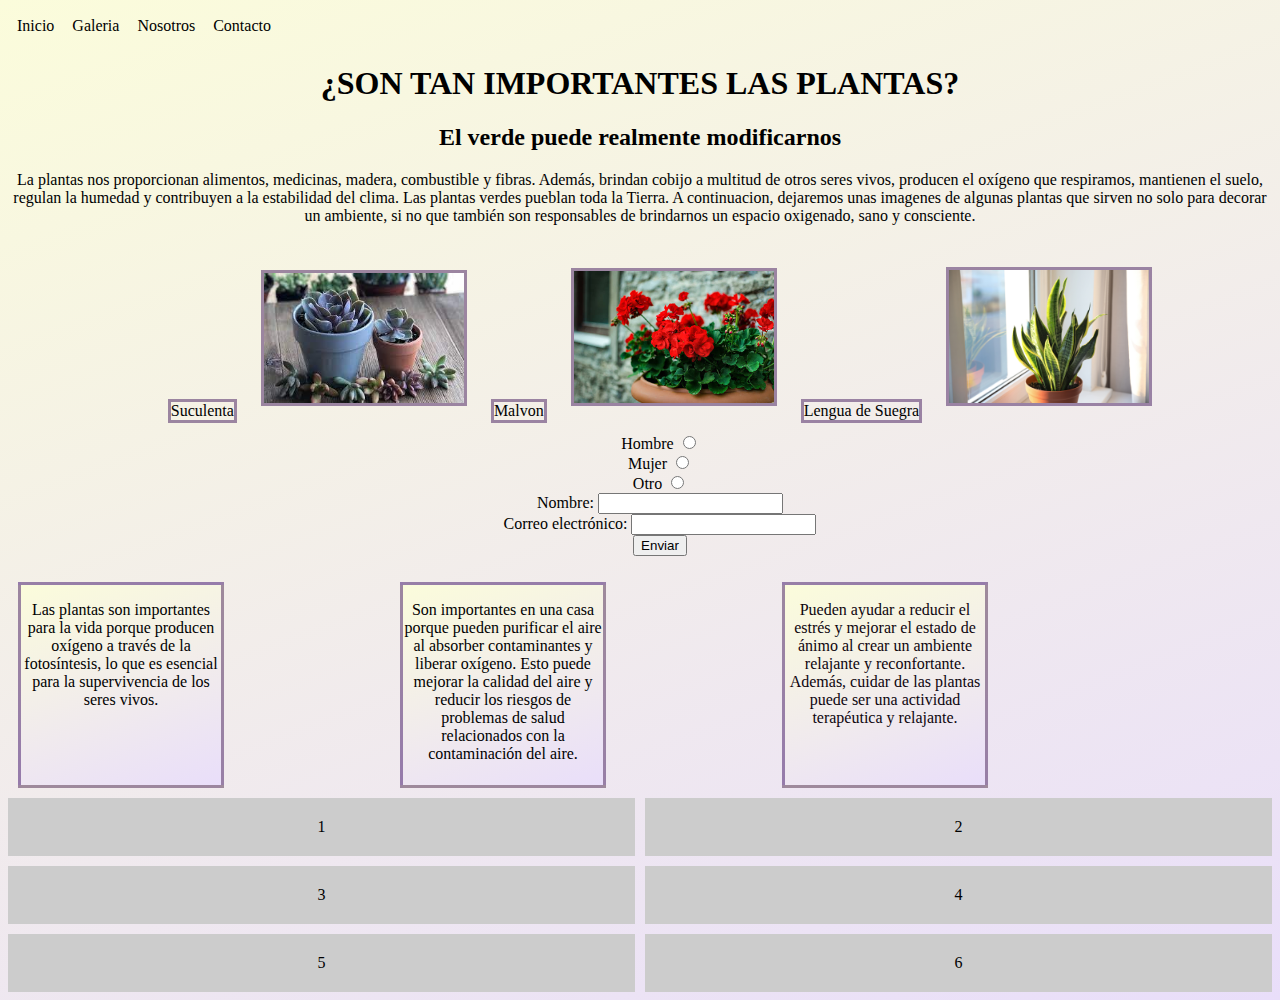
<file: index.html>
<!DOCTYPE html>
<html lang="en">

<head>
    <meta charset="UTF-8">
    <meta http-equiv="X-UA-Compatible" content="IE=edge">
    <meta name="viewport" content="width=device-width, initial-scale=1.0">
    <title>Plantas Para en el hogar</title>
    <link rel="stylesheet" href="/styles.css">
</head>

<body class="fondoCelestito">
    <header>
        <div class="container">
            <div>Inicio</div>
            <div>Galeria</div>
            <div>Nosotros</div>
            <div>Contacto</div>
        </div>
        <h1>¿SON TAN IMPORTANTES LAS PLANTAS?</h1>
        <h2>El verde puede realmente modificarnos</h2>
        <p> La plantas nos proporcionan alimentos, medicinas, madera, combustible y fibras.
            Además, brindan cobijo a multitud de otros seres vivos, producen el oxígeno que respiramos, mantienen el
            suelo, regulan la humedad y contribuyen a la estabilidad del clima. Las plantas verdes pueblan toda la
            Tierra. A continuacion, dejaremos unas imagenes de algunas plantas que sirven no solo para decorar un
            ambiente, si no que también son responsables de brindarnos un espacio oxigenado, sano y consciente.
        </p>
        <main id="fondoCelestito">
            <ul>
                <li>Suculenta</li>
                <li><img src="img/suculenta.jpg" alt="Suculenta"></li>
                <li>Malvon</li>
                <li><img src="img/malvon.jpg" alt="Malvon"></li>
                <li>Lengua de Suegra</li>
                <li><img src="img/planta-lengua-de-suegra-beneficios.jpg" alt="Lengua de suegra"></li>

                <div>
                    <form>
                        <label for="hombre">Hombre</label>
                        <input type="radio" name="genero" value="hombre" />
                </div>
                <div>
                    <label for="hombre">Mujer</label>
                    <input type="radio" name="genero" value="mujer" />
                </div>
                <div>
                    <label for="hombre">Otro</label>
                    <input type="radio" name="genero" value="otro" />
                </div>
                </form>

                <form>
                    <div>
                        <label for="nombre">Nombre:</label>
                        <input type="text" id="nombre" name="nombre">
                    </div>
                    <div>
                        <label for="email">Correo electrónico:</label>
                        <input type="email" id="email" name="email">
                    </div>
                    <div>
                        <input type="submit" value="Enviar">
                </form>
                </div>

            </ul>

            <div class="padreflex">
                <div class="uno">
                    <p>Las plantas son importantes para la vida porque producen oxígeno a través de la fotosíntesis, lo
                        que es esencial para la supervivencia de los seres vivos.</p>
                </div>
                <div class="dos">
                    <p>Son importantes en una casa porque pueden purificar el aire al absorber contaminantes y liberar
                        oxígeno. Esto puede mejorar la calidad del aire y reducir los riesgos de problemas de salud
                        relacionados con la contaminación del aire.</p>
                </div>
                <div class="tres">
                    <p>Pueden ayudar a reducir el estrés y mejorar el estado de ánimo al crear un ambiente relajante y
                        reconfortante. Además, cuidar de las plantas puede ser una actividad terapéutica y relajante.
                    </p>
                </div>
            </div>

            <div class="containeruno">
                <div class="box box-1">1</div>
                <div class="box box-2">2</div>
                <div class="box box-3">3</div>
                <div class="box box-4">4</div>
                <div class="box box-5">5</div>
                <div class="box box-6">6</div>
            </div>



    </header>

</body>

</html>
</file>
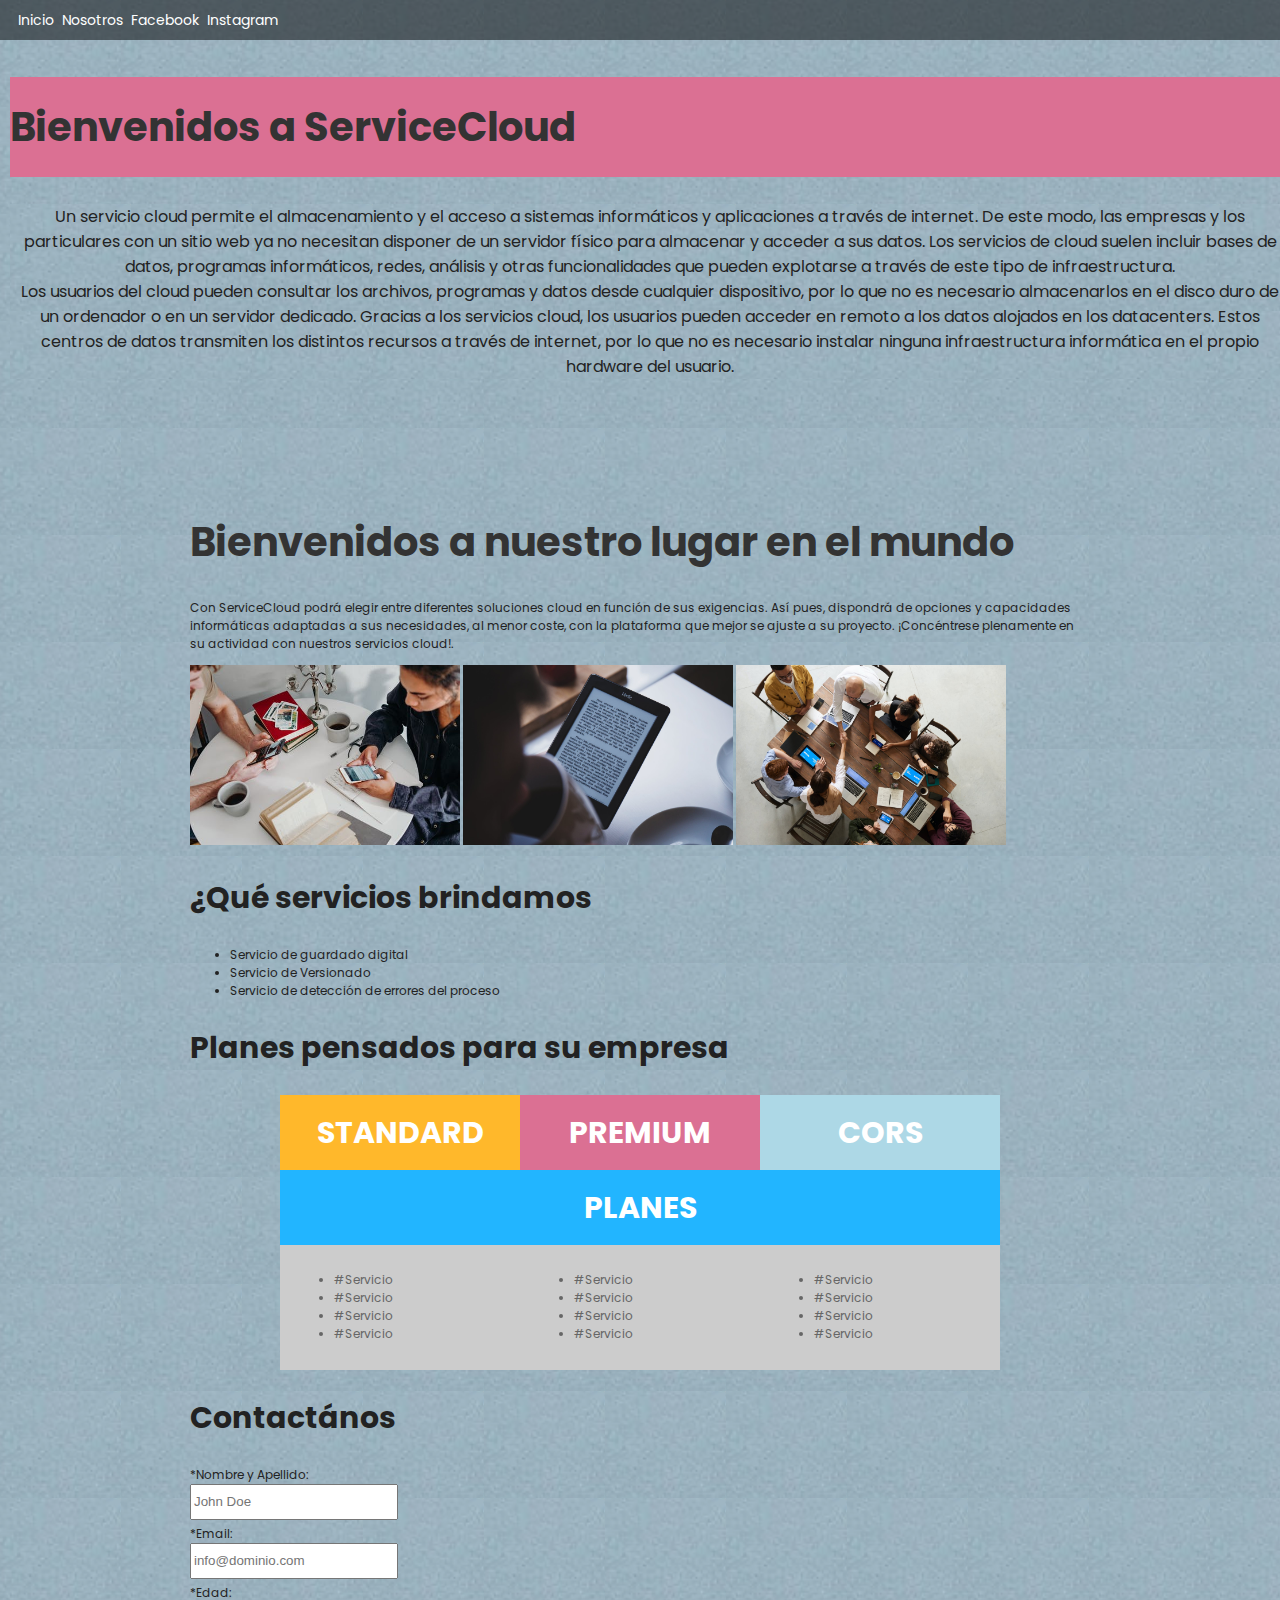
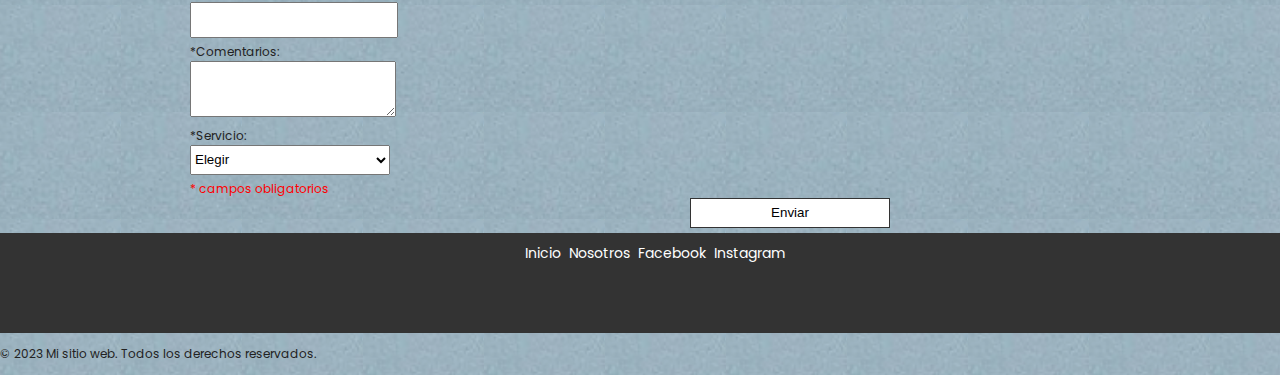
<file: pages/index.html>
<!DOCTYPE html>
<html lang="en">

<head>
    <meta charset="UTF-8">
    <meta name="viewport" content="width=device-width, initial-scale=1.0">
    <title>Fundamentos de HTML</title>
    <link rel="stylesheet" href="../css/styles.css">

</head>

<body>
    <nav> <a href="../pages/index.html" title="inicio">Inicio</a>
        <a href="../pages/nosotros.html" title="nosotros">Nosotros</a>
        <a href="http://www.facebook.com" title="facebook" target="_blank">Facebook</a>
        <a href="http://www.instagram.com" title="instagram" target="_blank"> Instagram </a>
    </nav>

    <header>
        <h1> Bienvenidos a ServiceCloud</h1>

        <p> Un servicio cloud permite el almacenamiento y el acceso a sistemas informáticos y aplicaciones a través de
            internet. De este modo, las empresas y los particulares con un sitio web ya no necesitan disponer de un
            servidor físico para almacenar y acceder a sus datos. Los servicios de cloud suelen incluir bases de datos,
            programas informáticos, redes, análisis y otras funcionalidades que pueden explotarse a través de este tipo
            de infraestructura.<br>
            Los usuarios del cloud pueden consultar los archivos, programas y datos desde cualquier dispositivo, por lo
            que no es necesario almacenarlos en el disco duro de un ordenador o en un servidor dedicado. Gracias a los
            servicios cloud, los usuarios pueden acceder en remoto a los datos alojados en los datacenters. Estos
            centros de datos transmiten los distintos recursos a través de internet, por lo que no es necesario instalar
            ninguna infraestructura informática en el propio hardware del usuario.<br>
        </p>

    </header>

    <main>
        <h1>Bienvenidos a nuestro lugar en el mundo</h1>
        <p> Con ServiceCloud podrá elegir entre diferentes soluciones cloud en función de sus exigencias. Así pues,
            dispondrá de opciones y capacidades informáticas adaptadas a sus necesidades, al menor coste, con la
            plataforma que mejor se ajuste a su proyecto. ¡Concéntrese plenamente en su actividad con nuestros servicios
            cloud!.<br>
        </p>

        <img src="../img/imagen-01.jpeg" alt="imagen-01">
        <img src="../img/imagen-02.jpeg" alt="imagen-02">
        <img src="../img/imagen-03.jpeg" alt="imagen-03">

        <h2>¿Qué servicios brindamos</h2>
        <ul>
            <li> Servicio de guardado digital </li>
            <li> Servicio de Versionado </li>
            <li> Servicio de detección de errores del proceso </li>

        </ul>
        <h2> Planes pensados para su empresa</h2>
        <table>
            <tr>
                <th style="background-color: #FFB82B;">STANDARD</th>
                <th style="background-color: #DB7093;">PREMIUM</th>
                <th style="background-color: #ADD8E6;">CORS</th>
            </tr>
            <tr>
                <th colspan="3"> PLANES </th>
            </tr>
            <tr>
                <td>
                    <ul>
                        <li> #Servicio</li>
                        <li> #Servicio</li>
                        <li> #Servicio</li>
                        <li> #Servicio</li>
                    </ul>
                </td>
                <td>
                    <ul>
                        <li> #Servicio</li>
                        <li> #Servicio</li>
                        <li> #Servicio</li>
                        <li> #Servicio</li>
                    </ul>
                </td>
                <td>
                    <ul>
                        <li> #Servicio</li>
                        <li> #Servicio</li>
                        <li> #Servicio</li>
                        <li> #Servicio</li>
                    </ul>
                </td>
            </tr>

        </table>


        <h2> Contactános</h2>
        <form>

            <label>*Nombre y Apellido:<br><input type="text" name="nombre" placeholder="John Doe" required></label> <br>
            <label>*Email:<br> <input type="email" name="email" placeholder="info@dominio.com" required></label> <br>
            <label>*Edad:<br><input type="text" min="18" max="100" name="edad" required></label> <br>
            <label>*Comentarios:<br><textarea name="comentarios" required></textarea></label> <br>
            <label>*Servicio:<br> <select name="servicio" required>
                    <option value=""> Elegir </option>
                    <option value="digital"> Guardado Digital</option>
                    <option value="versionado">Versionado</option>
                    <option value="errores"> Errores de proceso</option>
                </select> </label>


            <br>
            <span> * campos obligatorios</span>
            <button>Enviar</button>

        </form>

    </main>


    <footer>
        <nav> <a href="../pages/index.html" title="inicio">Inicio</a>
            <a href="../pages/nosotros.html" title="nosotros">Nosotros</a>
            <a href="http://www.facebook.com" title="facebook" target="_blank">Facebook</a>
            <a href="http://www.instagram.com" title="instagram" target="_blank"> Instagram </a>
        </nav>
    </footer>



    <script>
        alert("¡Bienvenido a ServiceCloud!");
    </script>
    <p>&copy; 2023 Mi sitio web. Todos los derechos reservados.</p>
</body>

</html>
</file>
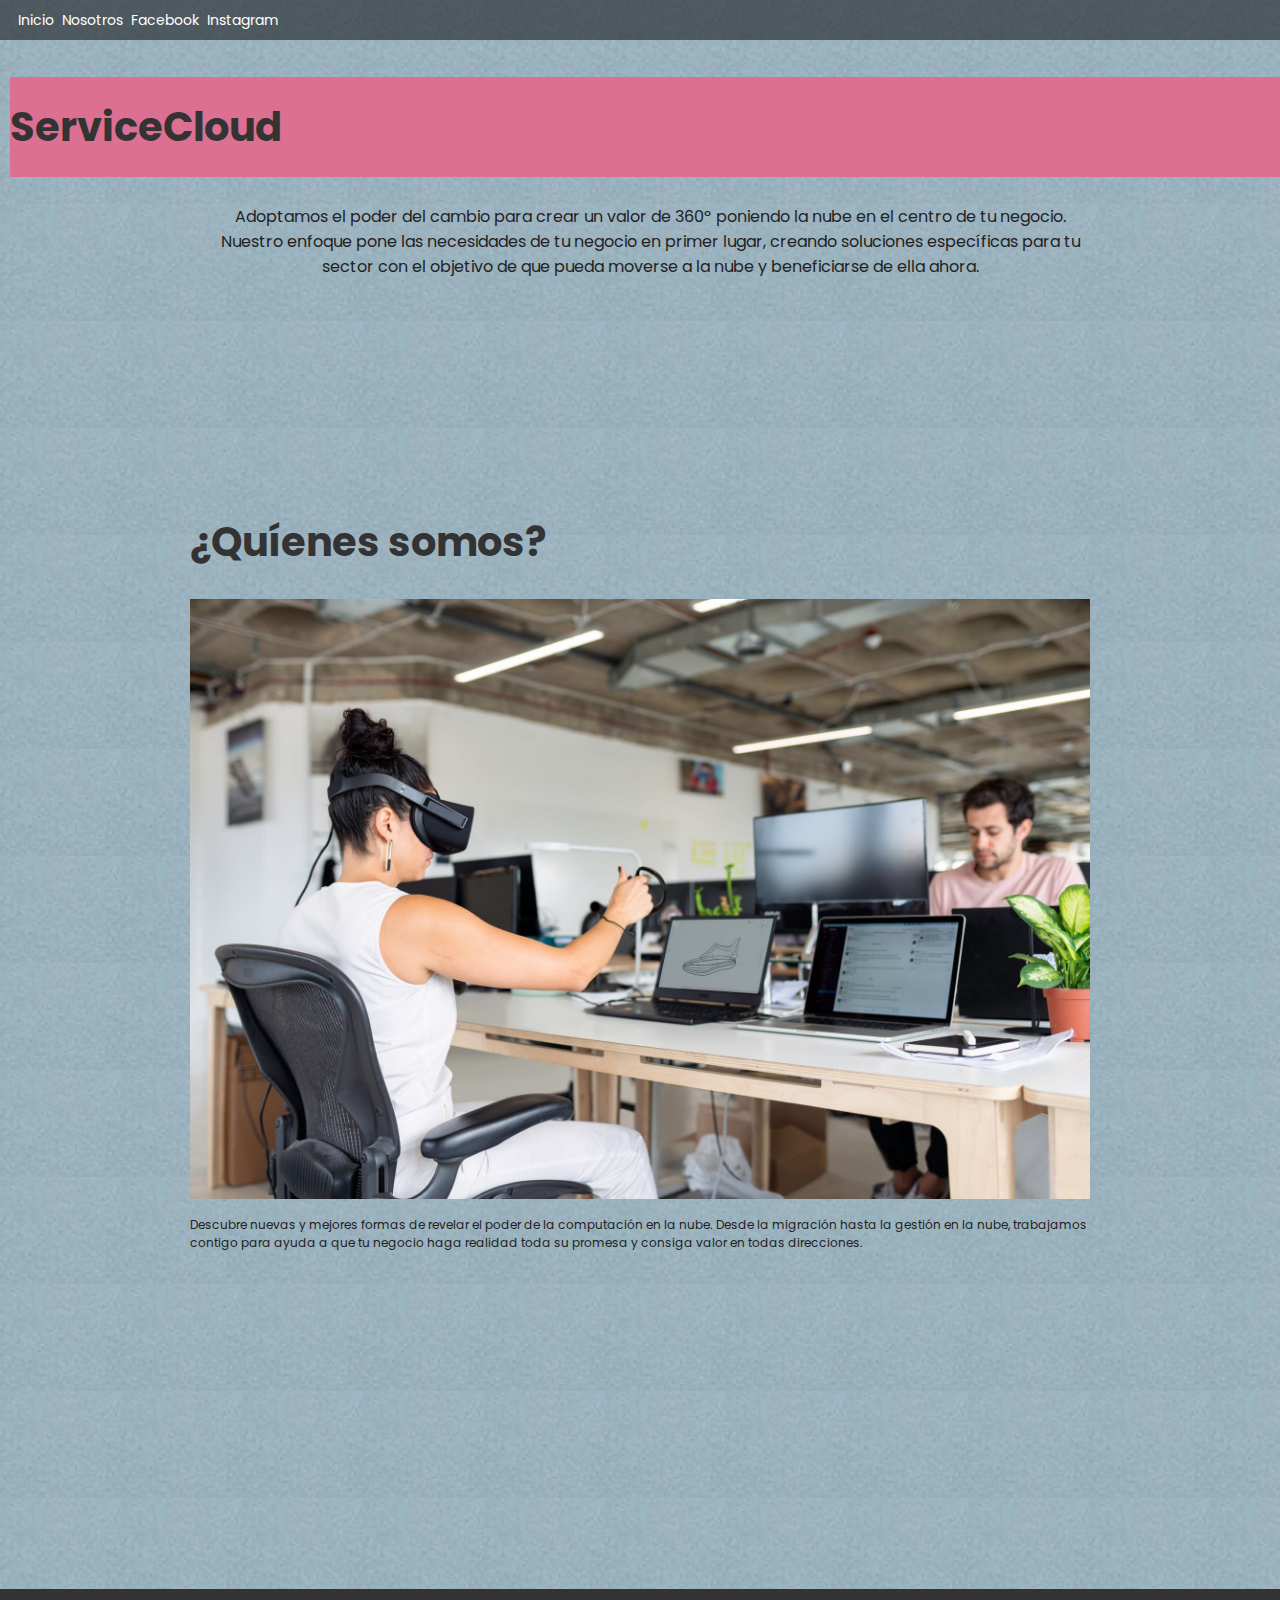
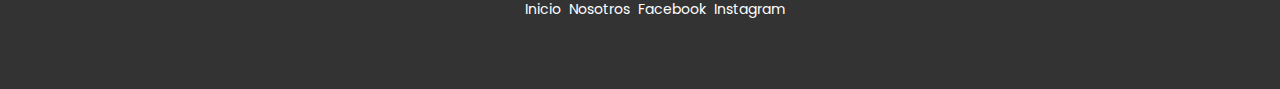
<file: pages/nosotros.html>
<!DOCTYPE html>
<html lang="en">

<head>
    <meta charset="UTF-8">
    <meta name="viewport" content="width=device-width, initial-scale=1.0">
    <title>Fundamentos de HTML</title>
    <link rel="stylesheet" href="../css/styles.css">

</head>

<body>
    <nav> <a href="../pages/index.html" title="inicio">Inicio</a>
        <a href="../pages/nosotros.html" title="nosotros">Nosotros</a>
        <a href="http://www.facebook.com" title="facebook" target="_blank">Facebook</a>
        <a href="http://www.instagram.com" title="instagram" target="_blank"> Instagram </a>
    </nav>
    <header>
        <h1> ServiceCloud</h1>
        <p> Adoptamos el poder del cambio para crear un valor de 360º poniendo la nube en el centro de tu negocio.<br>
            Nuestro enfoque pone las necesidades de tu negocio en primer lugar, creando soluciones específicas para tu<br>
            sector con el objetivo de que pueda moverse a la nube y beneficiarse de ella ahora.<br>
        </p>

    </header>

    <main>
        <h1>¿Quíenes somos?</h1><img style="width:100%;" src="../img/nosotros.jpeg" alt="nosotros">
        <p>

            Descubre nuevas y mejores formas de revelar el poder de la computación en la nube. Desde la migración hasta
            la gestión en la nube, trabajamos contigo para ayuda a que tu negocio haga realidad toda su promesa y
            consiga valor en todas direcciones.</p>

        <div>
            <iframe width="560" height="315" src="https://www.youtube.com/embed/4OO77HFcCUs" title="YouTube video player" frameborder="0" allow="accelerometer; autoplay; clipboard-write; encrypted-media; gyroscope; picture-in-picture; web-share" allowfullscreen></iframe>
        </div>



    </main>



    <footer>
        <nav>
            <a href="../pages/index.html" title="inicio">Inicio</a>
            <a href="../pages/nosotros.html" title="nosotros">Nosotros</a>
            <a href="http://www.facebook.com" title="facebook" target="_blank">Facebook</a>
            <a href="http://www.instagram.com" title="instagram" target="_blank"> Instagram </a>
        </nav>
    </footer>



</body>

</html>
</file>
<file: styles.css>
body h1 {
    text-align: center;
    font-style: arial;

} 

h2 {
    text-align: center;
    font-style: arial;

}

.container {
  display: flex;
  flex-direction: row;
}

.container div{
  margin: 9px;
  font-style: inherit;
}

@media (max-width: 600px) {
  .container {
    flex-direction: column;
  }
}

.fondoCelestito {
  background-image: linear-gradient(-20deg, #e9defa 0%, #fbfcdb 100%);
  text-align: center;
}

ul {
    list-style: none;
    display: inline-block;
}



li {
    margin: 10px;
    border: 3px solid #441a5c81;
    display: inline-block;
    text-align: center;
}
  
img {
    max-width: 200px;
    max-height: 200px;
    display: block;
    margin: auto;
}

.padreflex{
    display: grid;
    grid-template-columns: auto auto 500px;

}

.uno{
  background-image: linear-gradient(-20deg, #e9defa 0%, #fbfcdb 100%);
    width: 200px;
    height: 200px;
    border-style: double;
    margin: 10px;
    border: 3px solid #441a5c81;
    display: inline-block;
    text-align: center;

}

.dos{
  background-image: linear-gradient(-20deg, #e9defa 0%, #fbfcdb 100%);
    width: 200px;
    height: 200px;
    border-style: double;
    margin: 10px;
    border: 3px solid #441a5c81;
    display: inline-block;
    text-align: center;
}

.tres{
  background-image: linear-gradient(-20deg, #e9defa 0%, #fbfcdb 100%);
    width: 200px;
    height: 200px;
    border-style: double;
    margin: 10px;
    border: 3px solid #441a5c81;
    display: inline-block;
    text-align: center;
}

  
.tres p {
    font-size: 16px;
    color: rgb(14, 5, 14);
  }


  
  .containeruno {
    display: grid;
    grid-template-columns: 1fr 1fr;
    grid-template-rows: auto auto;
    grid-gap: 10px;
  }

  .box {
    background-color: #ccc;
    padding: 20px;
    text-align: center;
  }
  
  .box-1 {
    grid-column: 1;
    grid-row: 1;
  }
  
  .box-2 {
    grid-column: 2;
    grid-row: 1;
  }
  
  .box-3 {
    grid-column: 1;
    grid-row: 2;
  }
  
  .box-4 {
    grid-column: 2;
    grid-row: 2;
  }
  
  .box-5 {
    grid-column: 1;
    grid-row: 3;
  }
  
  .box-6 {
    grid-column: 2;
    grid-row: 3;
  }
</file>
<file: css/styles.css>
@import url('https://fonts.googleapis.com/css2?family=Poppins:wght@500&display=swap');

img {
    width: 30%;
    height: auto;
}

a {
    color: #fff;
    text-decoration: none;
    font-size: 14px;
    margin-left: 5px;
    color: white;
}

a:hover {
    text-decoration: underline;
    font-weight: bold;
}

body {
    margin: 0;
    color: #222222;
    font-family: 'Poppins', sans-serif;
    font-size: 12px;
    background-image: url(../img/fondo.PNG);
}

h1 {
    color: #333;
    font-size: 40px;
    display: flex;
    align-items: center;
}

header h1 {
    width: auto;
    background-color: #DB7093;
    height: 100px;
}

header p {
    font-size: medium;
    text-align: center;
    background-image: url(../img/fondo.PNG);
}

header,
video {
    width: 100%;
    height: 400px;
    padding: 10px;
    margin-bottom: 20px;
}



h2 {
    font-size: 30px;
}

main {
    width: 900px;
    padding: 5px;
    margin: auto;
}

footer {
    width: 100%;
    background-color: #333;
    height: 100px;
}

nav {
    width: 100%;
    height: 40px;
    background-color: rgba(0, 0, 0, 0.5);
    line-height: 40px;
    padding-left: 13px;
}

footer nav {
    text-align: center;
    background-color: transparent;
}


form {
    width: 80%;
}

h1 {
    display: flex;
    align-items: center;
    text-decoration: solid;
}


input,
textarea,
select {
    margin-bottom: 5px;
    width: 200px;
    height: 30px;
}

textarea {
    height: 50px;
}

button {
    width: 200px;
    height: 30px;
    background-color: #fff;
    border: 1px solid #333;
    margin-left: 500px;
}

span {
    color: red;
}


table {
    width: 80%;
    empty-cells: hide;
    border-collapse: collapse;
    color: #666;
    margin: auto;
}

th,
td {
    width: 30%;
    padding: 2%;
}

th {
    background-color: #22B5FF;
    color: white;
    font-size: 30px;
}

td {
    background-color: #ccc;
}

@media (max-width: 768px) {
    header {
        padding: 10px;
    }

    header h1 {
        font-size: 24px;
    }

    nav ul li {
        margin-right: 5px;
    }

    main {
        padding: 10px;
        margin-bottom: 10px;
    }
}
</file>
